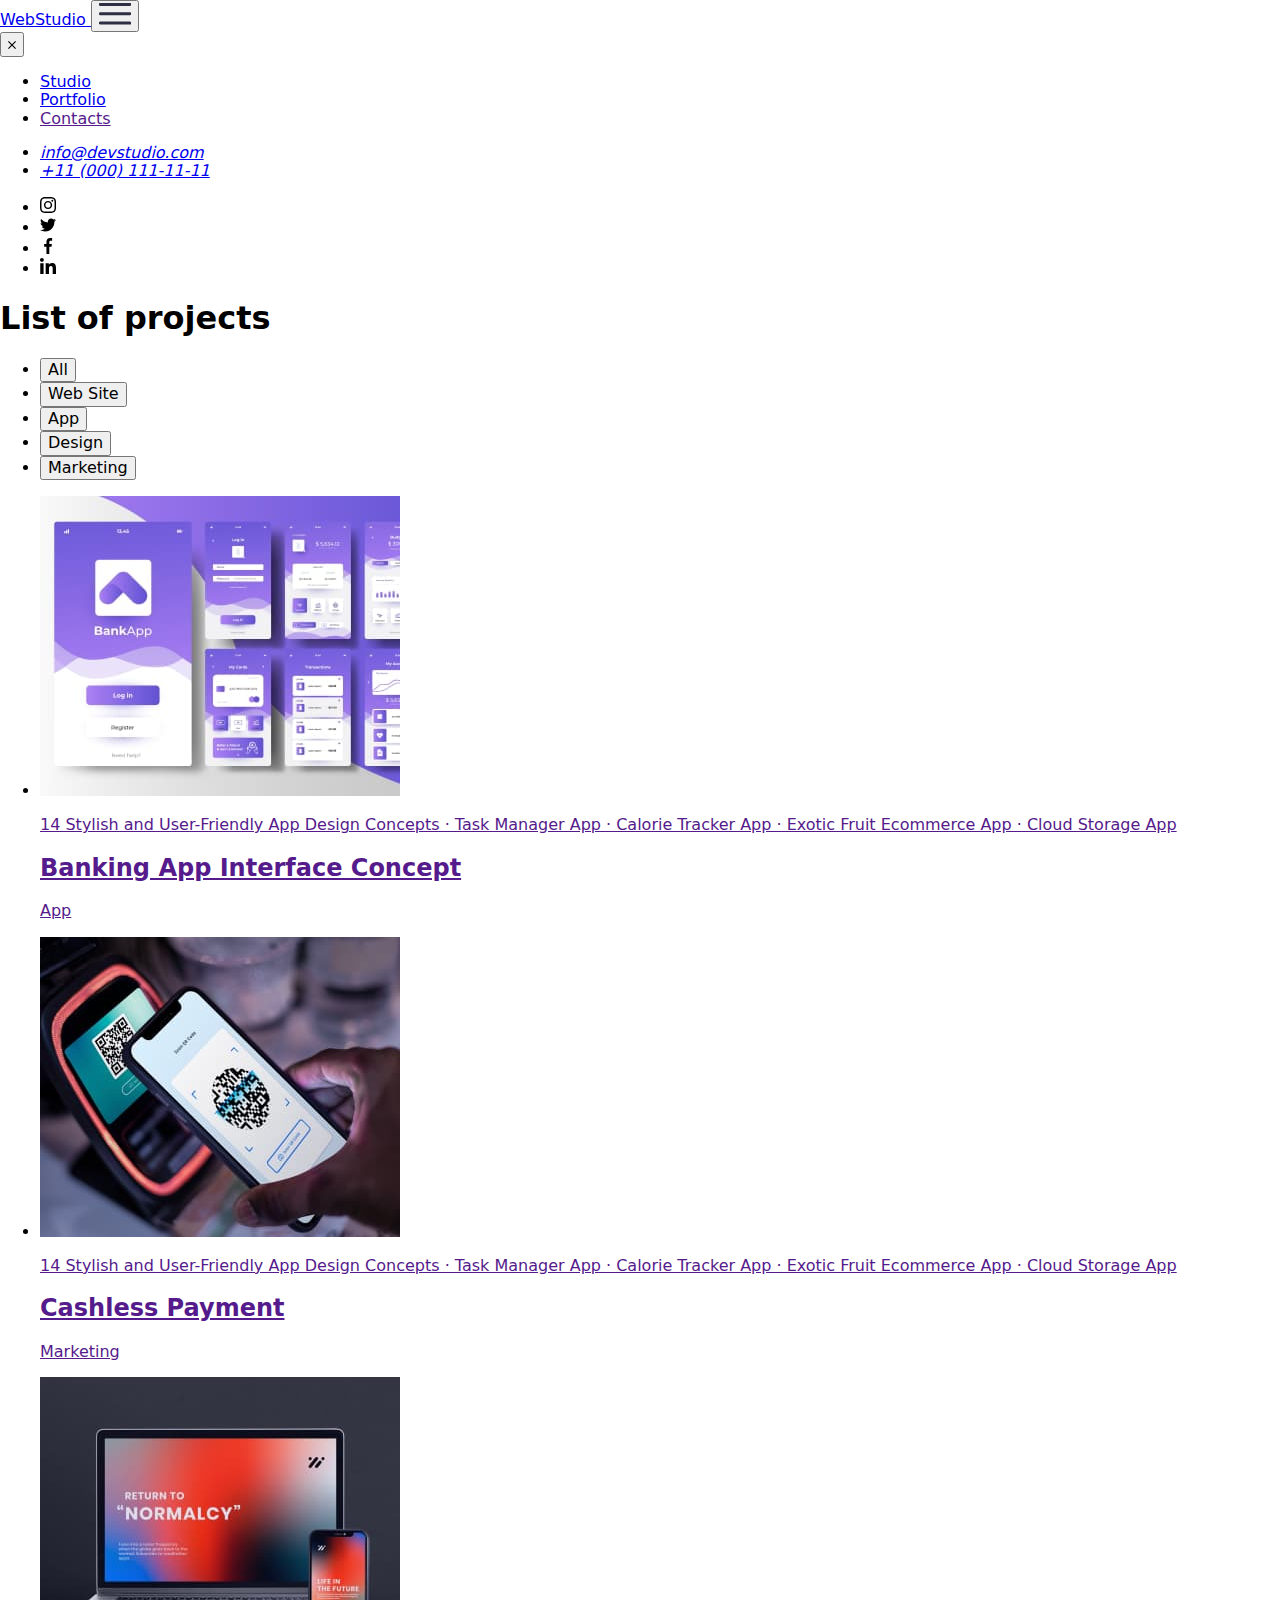
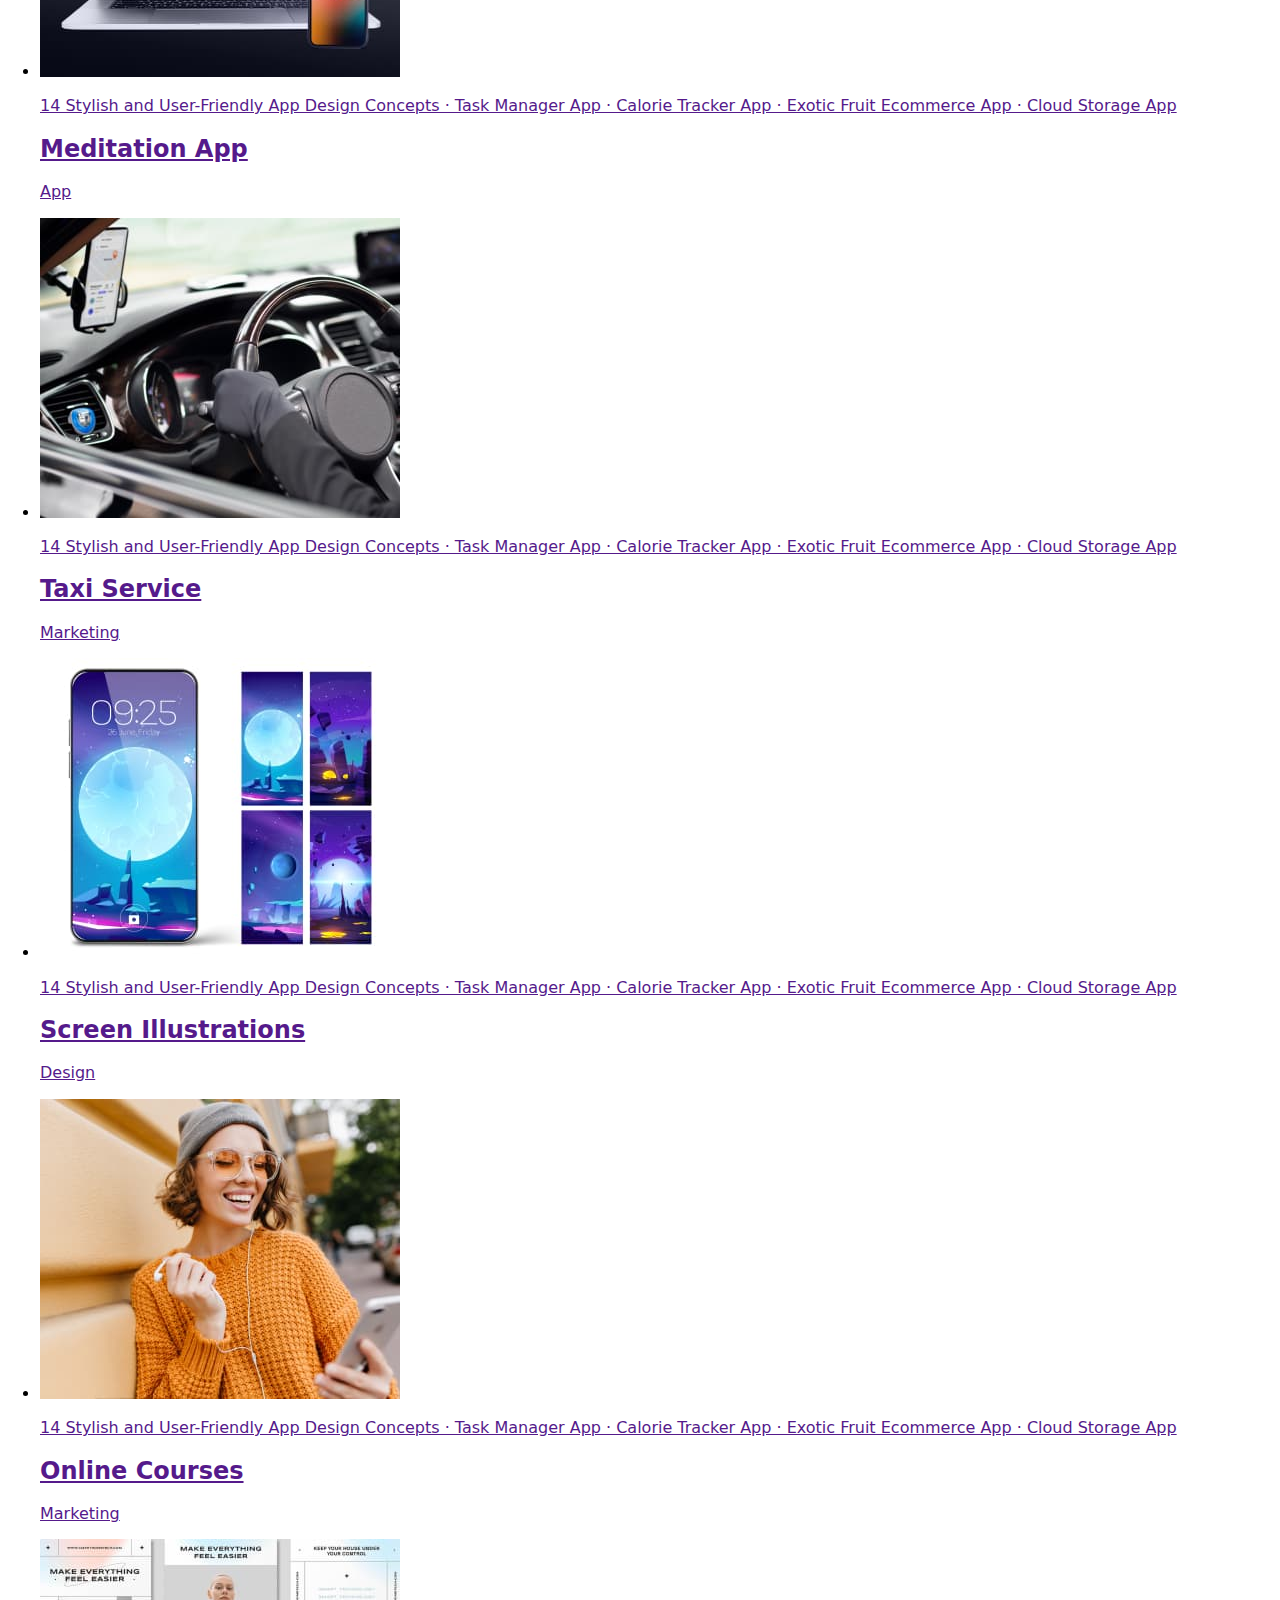
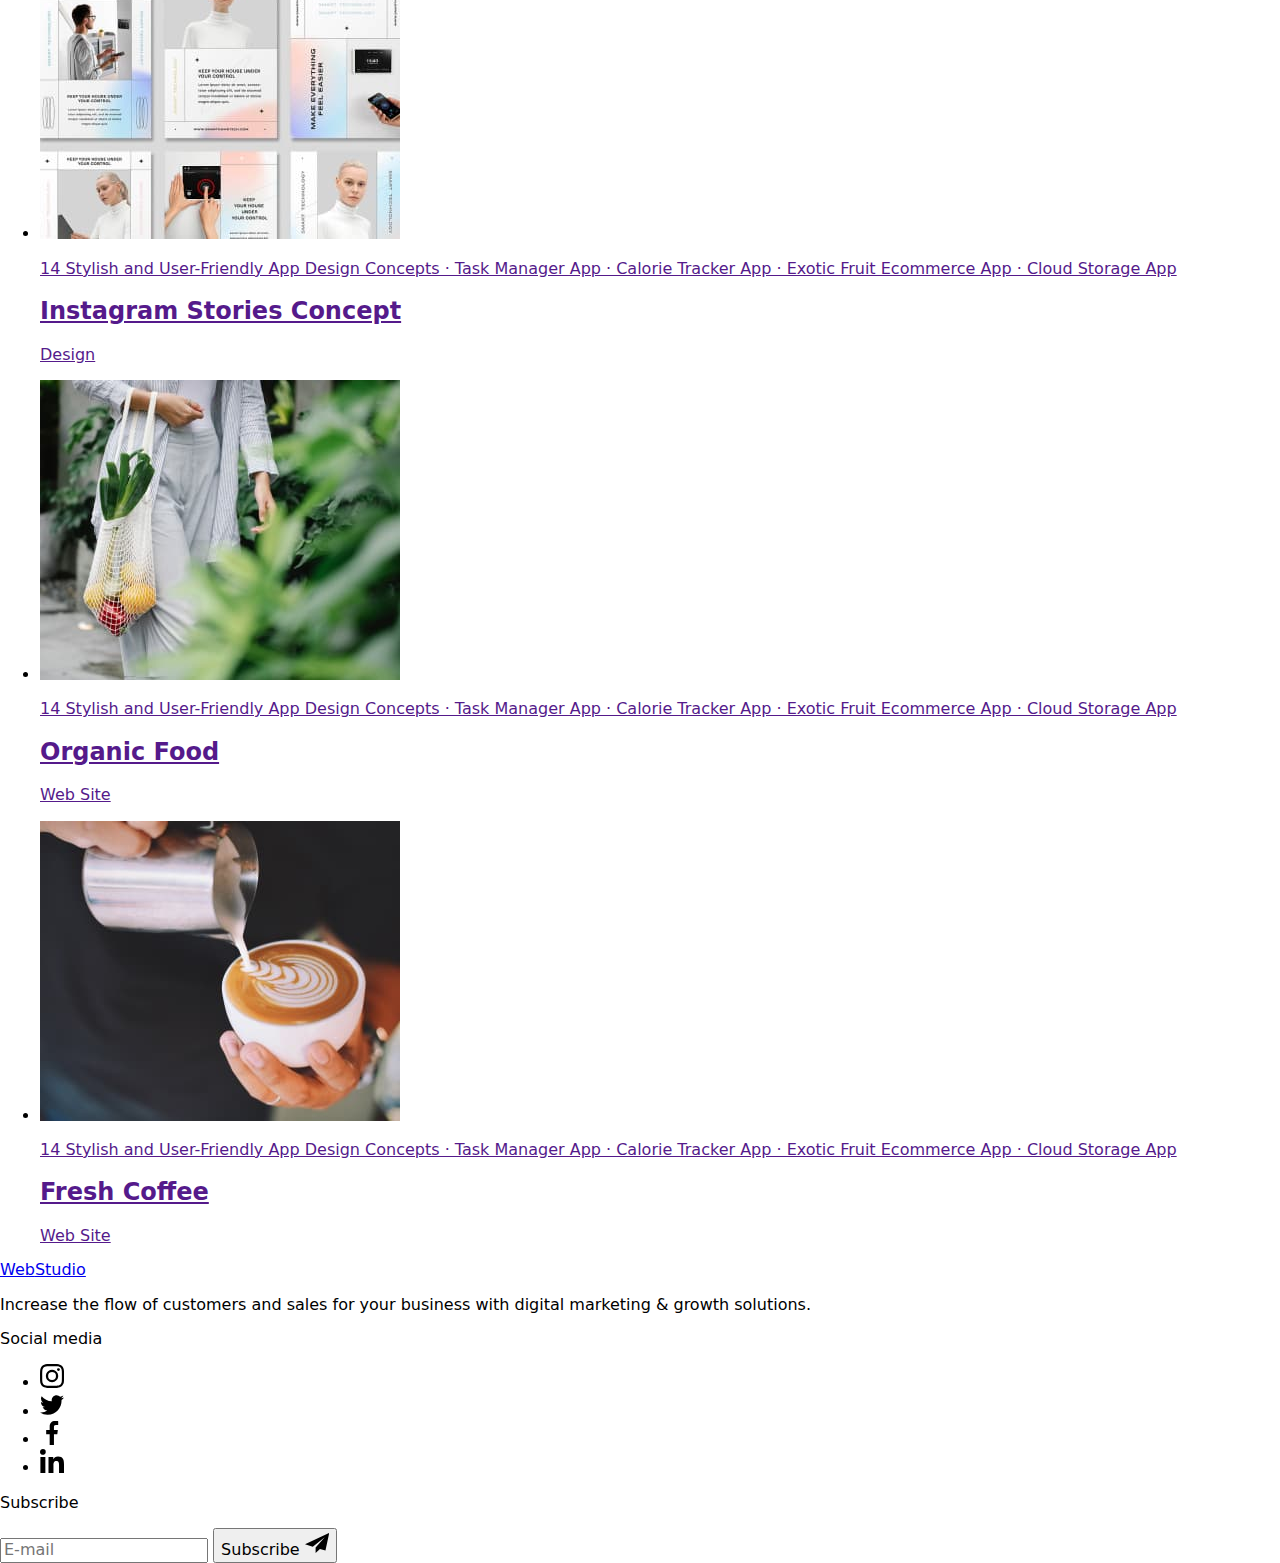
<file: portfolio.html>
<!DOCTYPE html>
<html lang="en">
  <head>
    <meta charset="UTF-8" />
    <meta http-equiv="X-UA-Compatible" content="IE=edge" />
    <meta name="viewport" content="width=device-width, initial-scale=1.0" />
    <title>Portfolio</title>

    <!-- fonts add -->
    <link rel="preconnect" href="https://fonts.googleapis.com" />
    <link rel="preconnect" href="https://fonts.gstatic.com" crossorigin />
    <link
      href="https://fonts.googleapis.com/css2?family=Raleway:wght@800&family=Roboto:wght@400;500;700;900&display=swap"
      rel="stylesheet"
    />
    <!-- normalize -->
    <link
      rel="stylesheet"
      href="https://cdnjs.cloudflare.com/ajax/libs/modern-normalize/1.1.0/modern-normalize.min.css"
    />

    <link rel="stylesheet" href="./css/styles.css" />
  </head>
  <body>
    <header class="header-section">
      <div class="header-main container">
        <div class="header-mobile-menu">
          <a class="logo link" href="./index.html">Web<span class="part-logo-up">Studio</span> </a>
          <button
            type="button"
            class="menu-button-open js-open-menu"
            aria-expanded="false"
            aria-controls="mobile-menu"
          >
            <svg width="32" height="22">
              <use href="./images/icons.svg#openmenu"></use>
            </svg>
          </button>
        </div>

        <!-- navigation -->
        <div class="menu-container js-menu-container">
          <button class="menu-button-close js-close-menu" type="button">
            <svg class="menu-icon-close" width="8" height="8">
              <use href="./images/icons.svg#modal-close"></use>
            </svg>
          </button>

          <nav class="header-navigation">
            <ul class="header-navigation-list list">
              <li class="header-navigation-item">
                <a class="header-navigation-link link" href="./index.html">Studio</a>
              </li>
              <li class="header-navigation-item">
                <a class="header-navigation-link active link" href="./portfolio.html">Portfolio</a>
              </li>
              <li class="header-navigation-item">
                <a class="header-navigation-link link" href="">Contacts</a>
              </li>
            </ul>
          </nav>

          <!-- contacts -->
          <address class="header-address">
            <ul class="header-address-list list">
              <li class="header-address-item">
                <a class="header-address-link link" href="mailto:info@devstudio.com"
                  >info@devstudio.com</a
                >
              </li>
              <li class="header-address-item">
                <a class="header-address-link header-menu-mobile-tel link" href="tel:+110001111111"
                  >+11 (000) 111-11-11</a
                >
              </li>
            </ul>
          </address>

          <!-- header-social-link -->
          <ul class="header-social-list social-list list">
            <li class="social-item">
              <a class="social-icon-link" href="">
                <svg width="16" height="16" class="social-icon">
                  <use href="./images/icons.svg#instagram"></use>
                </svg>
              </a>
            </li>
            <li class="social-item">
              <a class="social-icon-link" href="">
                <svg width="16" height="16" class="social-icon">
                  <use href="./images/icons.svg#twitter"></use>
                </svg>
              </a>
            </li>
            <li class="social-item">
              <a class="social-icon-link" href="">
                <svg width="16" height="16" class="social-icon">
                  <use href="./images/icons.svg#facebook"></use>
                </svg>
              </a>
            </li>
            <li class="social-item">
              <a class="social-icon-link" href="">
                <svg width="16" height="16" class="social-icon">
                  <use href="./images/icons.svg#linkedin"></use>
                </svg>
              </a>
            </li>
          </ul>
        </div>
      </div>
    </header>

    <main>
      <section class="portfolio-section">
        <div class="container">
          <h1 class="visually-hidden">List of projects</h1>

          <!-- filter buttons -->
          <ul class="buttons-list list">
            <li class="button-list-item"><button class="button-item" type="button">All</button></li>
            <li class="button-list-item">
              <button class="button-item" type="button">Web Site</button>
            </li>
            <li class="button-list-item"><button class="button-item" type="button">App</button></li>
            <li class="button-list-item">
              <button class="button-item" type="button">Design</button>
            </li>
            <li class="button-list-item">
              <button class="button-item" type="button">Marketing</button>
            </li>
          </ul>

          <!-- list of the projects -->
          <ul class="project-list list">
            <li class="project-item">
              <a class="project-item-link link" href="">
                <div class="project-item-thumb">
                  <picture>
                    <source
                      srcset="
                        ./images/listofproject/desktop/imgdesktop1@1x.jpg 1x,
                        ./images/listofproject/desktop/imgdesktop1@2x.jpg 2x
                      "
                      media="(min-width: 1158px)"
                    />
                    <source
                      srcset="
                        ./images/listofproject/tablet/imgtablet1@1x.jpg 1x,
                        ./images/listofproject/tablet/imgtablet1@2x.jpg 2x
                      "
                      media="(min-width: 768px)"
                    />
                    <source
                      srcset="
                        ./images/listofproject/mobile/imgobilelp1@1x.jpg 1x,
                        ./images/listofproject/mobile/imgobilelp1@2x.jpg 2x
                      "
                      media="(max-width: 767px)"
                    />
                    <img
                      class="project-item-img img"
                      src="./images/listofproject/img-8.jpg"
                      alt="App with Banking interface"
                      width="360"
                    />
                  </picture>
                  <div class="project-item-overlay">
                    <p class="project-overlay-text">
                      14 Stylish and User-Friendly App Design Concepts · Task Manager App · Calorie
                      Tracker App · Exotic Fruit Ecommerce App · Cloud Storage App
                    </p>
                  </div>
                </div>
                <div class="project-item-text">
                  <h2 class="title-name">Banking App Interface Concept</h2>
                  <p class="text-description">App</p>
                </div>
              </a>
            </li>
            <li class="project-item">
              <a class="project-item-link link" href="">
                <div class="project-item-thumb">
                  <picture>
                    <source
                      srcset="
                        ./images/listofproject/desktop/imgdesktop2@1x.jpg 1x,
                        ./images/listofproject/desktop/imgdesktop2@2x.jpg 2x
                      "
                      media="(min-width: 1158px)"
                    />
                    <source
                      srcset="
                        ./images/listofproject/tablet/imgtablet2@1x.jpg 1x,
                        ./images/listofproject/tablet/imgtablet2@2x.jpg 2x
                      "
                      media="(min-width: 768px)"
                    />
                    <source
                      srcset="
                        ./images/listofproject/mobile/imgobilelp2@1x.jpg 1x,
                        ./images/listofproject/mobile/imgobilelp2@2x.jpg 2x
                      "
                      media="(max-width: 767px)"
                    />
                    <img
                      class="project-item-img img"
                      src="./images/listofproject/img-7.jpg"
                      alt="Pay by mobile"
                      width="360"
                    />
                  </picture>
                  <div class="project-item-overlay">
                    <p class="project-overlay-text">
                      14 Stylish and User-Friendly App Design Concepts · Task Manager App · Calorie
                      Tracker App · Exotic Fruit Ecommerce App · Cloud Storage App
                    </p>
                  </div>
                </div>
                <div class="project-item-text">
                  <h2 class="title-name">Cashless Payment</h2>
                  <p class="text-description">Marketing</p>
                </div>
              </a>
            </li>
            <li class="project-item">
              <a class="project-item-link link" href="">
                <div class="project-item-thumb">
                  <picture>
                    <source
                      srcset="
                        ./images/listofproject/desktop/imgdesktop3@1x.jpg 1x,
                        ./images/listofproject/desktop/imgdesktop3@2x.jpg 2x
                      "
                      media="(min-width: 1158px)"
                    />
                    <source
                      srcset="
                        ./images/listofproject/tablet/imgtablet3@1x.jpg 1x,
                        ./images/listofproject/tablet/imgtablet3@2x.jpg 2x
                      "
                      media="(min-width: 768px)"
                    />
                    <source
                      srcset="
                        ./images/listofproject/mobile/imgobilelp3@1x.jpg 1x,
                        ./images/listofproject/mobile/imgobilelp3@2x.jpg 2x
                      "
                      media="(max-width: 767px)"
                    />
                    <img
                      class="project-item-img img"
                      src="./images/listofproject/img-6.jpg"
                      alt="Laptop with smartphone"
                      width="360"
                    />
                  </picture>
                  <div class="project-item-overlay">
                    <p class="project-overlay-text">
                      14 Stylish and User-Friendly App Design Concepts · Task Manager App · Calorie
                      Tracker App · Exotic Fruit Ecommerce App · Cloud Storage App
                    </p>
                  </div>
                </div>
                <div class="project-item-text">
                  <h2 class="title-name">Meditation App</h2>
                  <p class="text-description">App</p>
                </div>
              </a>
            </li>
            <li class="project-item">
              <a class="project-item-link link" href="">
                <div class="project-item-thumb">
                  <picture>
                    <source
                      srcset="
                        ./images/listofproject/desktop/imgdesktop4@1x.jpg 1x,
                        ./images/listofproject/desktop/imgdesktop4@2x.jpg 2x
                      "
                      media="(min-width: 1158px)"
                    />
                    <source
                      srcset="
                        ./images/listofproject/tablet/imgtablet4@1x.jpg 1x,
                        ./images/listofproject/tablet/imgtablet4@2x.jpg 2x
                      "
                      media="(min-width: 768px)"
                    />
                    <source
                      srcset="
                        ./images/listofproject/mobile/imgobilelp4@1x.jpg 1x,
                        ./images/listofproject/mobile/imgobilelp4@2x.jpg 2x
                      "
                      media="(max-width: 767px)"
                    />
                    <img
                      class="project-item-img img"
                      src="./images/listofproject/img-5.jpg"
                      alt="Driver in the car"
                      width="360"
                    />
                  </picture>
                  <div class="project-item-overlay">
                    <p class="project-overlay-text">
                      14 Stylish and User-Friendly App Design Concepts · Task Manager App · Calorie
                      Tracker App · Exotic Fruit Ecommerce App · Cloud Storage App
                    </p>
                  </div>
                </div>
                <div class="project-item-text">
                  <h2 class="title-name">Taxi Service</h2>
                  <p class="text-description">Marketing</p>
                </div>
              </a>
            </li>
            <li class="project-item">
              <a class="project-item-link link" href="">
                <div class="project-item-thumb">
                  <picture>
                    <source
                      srcset="
                        ./images/listofproject/desktop/imgdesktop5@1x.jpg 1x,
                        ./images/listofproject/desktop/imgdesktop5@2x.jpg 2x
                      "
                      media="(min-width: 1158px)"
                    />
                    <source
                      srcset="
                        ./images/listofproject/tablet/imgtablet5@1x.jpg 1x,
                        ./images/listofproject/tablet/imgtablet5@2x.jpg 2x
                      "
                      media="(min-width: 768px)"
                    />
                    <source
                      srcset="
                        ./images/listofproject/mobile/imgobilelp5@1x.jpg 1x,
                        ./images/listofproject/mobile/imgobilelp5@2x.jpg 2x
                      "
                      media="(max-width: 767px)"
                    />
                    <img
                      class="project-item-img img"
                      src="./images/listofproject/img-4.jpg"
                      alt="Another photo of mobile screen"
                      width="360"
                    />
                  </picture>
                  <div class="project-item-overlay">
                    <p class="project-overlay-text">
                      14 Stylish and User-Friendly App Design Concepts · Task Manager App · Calorie
                      Tracker App · Exotic Fruit Ecommerce App · Cloud Storage App
                    </p>
                  </div>
                </div>
                <div class="project-item-text">
                  <h2 class="title-name">Screen Illustrations</h2>
                  <p class="text-description">Design</p>
                </div>
              </a>
            </li>
            <li class="project-item">
              <a class="project-item-link link" href="">
                <div class="project-item-thumb">
                  <picture>
                    <source
                      srcset="
                        ./images/listofproject/desktop/imgdesktop6@1x.jpg 1x,
                        ./images/listofproject/desktop/imgdesktop6@2x.jpg 2x
                      "
                      media="(min-width: 1158px)"
                    />
                    <source
                      srcset="
                        ./images/listofproject/tablet/imgtablet6@1x.jpg 1x,
                        ./images/listofproject/tablet/imgtablet6@2x.jpg 2x
                      "
                      media="(min-width: 768px)"
                    />
                    <source
                      srcset="
                        ./images/listofproject/mobile/imgobilelp6@1x.jpg 1x,
                        ./images/listofproject/mobile/imgobilelp6@2x.jpg 2x
                      "
                      media="(max-width: 767px)"
                    />
                    <img
                      class="project-item-img img"
                      src="./images/listofproject/img-3.jpg"
                      alt="Girl with smartphone, lough"
                      width="360"
                    />
                  </picture>
                  <div class="project-item-overlay">
                    <p class="project-overlay-text">
                      14 Stylish and User-Friendly App Design Concepts · Task Manager App · Calorie
                      Tracker App · Exotic Fruit Ecommerce App · Cloud Storage App
                    </p>
                  </div>
                </div>
                <div class="project-item-text">
                  <h2 class="title-name">Online Courses</h2>
                  <p class="text-description">Marketing</p>
                </div>
              </a>
            </li>
            <li class="project-item">
              <a class="project-item-link link" href="">
                <div class="project-item-thumb">
                  <picture>
                    <source
                      srcset="
                        ./images/listofproject/desktop/imgdesktop7@1x.jpg 1x,
                        ./images/listofproject/desktop/imgdesktop7@2x.jpg 2x
                      "
                      media="(min-width: 1158px)"
                    />
                    <source
                      srcset="
                        ./images/listofproject/tablet/imgtablet7@1x.jpg 1x,
                        ./images/listofproject/tablet/imgtablet7@2x.jpg 2x
                      "
                      media="(min-width: 768px)"
                    />
                    <source
                      srcset="
                        ./images/listofproject/mobile/imgobilelp7@1x.jpg 1x,
                        ./images/listofproject/mobile/imgobilelp7@2x.jpg 2x
                      "
                      media="(max-width: 767px)"
                    />
                    <img
                      class="project-item-img img"
                      src="./images/listofproject/img-2.jpg"
                      alt="many different screens of mobile app"
                      width="360"
                    />
                  </picture>
                  <div class="project-item-overlay">
                    <p class="project-overlay-text">
                      14 Stylish and User-Friendly App Design Concepts · Task Manager App · Calorie
                      Tracker App · Exotic Fruit Ecommerce App · Cloud Storage App
                    </p>
                  </div>
                </div>
                <div class="project-item-text">
                  <h2 class="title-name">Instagram Stories Concept</h2>
                  <p class="text-description">Design</p>
                </div>
              </a>
            </li>
            <li class="project-item">
              <a class="project-item-link link" href="">
                <div class="project-item-thumb">
                  <picture>
                    <source
                      srcset="
                        ./images/listofproject/desktop/imgdesktop8@1x.jpg 1x,
                        ./images/listofproject/desktop/imgdesktop8@2x.jpg 2x
                      "
                      media="(min-width: 1158px)"
                    />
                    <source
                      srcset="
                        ./images/listofproject/tablet/imgtablet8@1x.jpg 1x,
                        ./images/listofproject/tablet/imgtablet8@2x.jpg 2x
                      "
                      media="(min-width: 768px)"
                    />
                    <source
                      srcset="
                        ./images/listofproject/mobile/imgobilelp8@1x.jpg 1x,
                        ./images/listofproject/mobile/imgobilelp8@2x.jpg 2x
                      "
                      media="(max-width: 767px)"
                    />
                    <img
                      class="project-item-img img"
                      src="./images/listofproject/img-1.jpg"
                      alt="girl with bag"
                      width="360"
                    />
                  </picture>
                  <div class="project-item-overlay">
                    <p class="project-overlay-text">
                      14 Stylish and User-Friendly App Design Concepts · Task Manager App · Calorie
                      Tracker App · Exotic Fruit Ecommerce App · Cloud Storage App
                    </p>
                  </div>
                </div>
                <div class="project-item-text">
                  <h2 class="title-name">Organic Food</h2>
                  <p class="text-description">Web Site</p>
                </div>
              </a>
            </li>
            <li class="project-item">
              <a class="project-item-link link" href="">
                <div class="project-item-thumb">
                  <picture>
                    <source
                      srcset="
                        ./images/listofproject/desktop/imgdesktop9@1x.jpg 1x,
                        ./images/listofproject/desktop/imgdesktop9@2x.jpg 2x
                      "
                      media="(min-width: 1158px)"
                    />
                    <source
                      srcset="
                        ./images/listofproject/tablet/imgtablet9@1x.jpg 1x,
                        ./images/listofproject/tablet/imgtablet9@2x.jpg 2x
                      "
                      media="(min-width: 768px)"
                    />
                    <source
                      srcset="
                        ./images/listofproject/mobile/imgobilelp9@1x.jpg 1x,
                        ./images/listofproject/mobile/imgobilelp9@2x.jpg 2x
                      "
                      media="(max-width: 767px)"
                    />
                    <img
                      class="project-item-img img"
                      src="./images/listofproject/img.jpg"
                      alt="cup of coffe"
                      width="360"
                    />
                  </picture>
                  <div class="project-item-overlay">
                    <p class="project-overlay-text">
                      14 Stylish and User-Friendly App Design Concepts · Task Manager App · Calorie
                      Tracker App · Exotic Fruit Ecommerce App · Cloud Storage App
                    </p>
                  </div>
                </div>
                <div class="project-item-text">
                  <h2 class="title-name">Fresh Coffee</h2>
                  <p class="text-description">Web Site</p>
                </div>
              </a>
            </li>
          </ul>
        </div>
      </section>
    </main>
    <footer class="footer-space">
      <!-- logo -->
      <div class="footer-blocks container">
        <div class="footer-description">
          <a class="logo link" href="./index.html">
            Web<span class="part-logo-down">Studio</span>
          </a>
          <p class="footer-about">
            Increase the flow of customers and sales for your business with digital marketing &
            growth solutions.
          </p>
        </div>

        <div class="footer-block-icons">
          <p class="footer-block-description">Social media</p>

          <ul class="footer-social-list social-list list">
            <li class="social-item">
              <a class="social-icon-link" href="">
                <svg width="24" height="24" class="social-icon">
                  <use href="./images/icons.svg#instagram"></use>
                </svg>
              </a>
            </li>
            <li class="social-item">
              <a class="social-icon-link" href="">
                <svg width="24" height="24" class="social-icon">
                  <use href="./images/icons.svg#twitter"></use>
                </svg>
              </a>
            </li>
            <li class="social-item">
              <a class="social-icon-link" href="">
                <svg width="24" height="24" class="social-icon">
                  <use href="./images/icons.svg#facebook"></use>
                </svg>
              </a>
            </li>
            <li class="social-item">
              <a class="social-icon-link" href="">
                <svg width="24" height="24" class="social-icon">
                  <use href="./images/icons.svg#linkedin"></use>
                </svg>
              </a>
            </li>
          </ul>
        </div>

        <div class="footer-block-subscribe">
          <p class="footer-block-description">Subscribe</p>

          <div class="footer-block-email">
            <label class="footer-label-email">
              <input
                class="footer-input-email"
                type="email"
                name="email-subscribe"
                placeholder="E-mail"
              />
            </label>
            <button class="button-main footer-button-email" type="submit">
              Subscribe
              <svg class="footer-button-icon" width="24" height="24" class="icon-modal-close">
                <use href="./images/icons.svg#iconsend"></use>
              </svg>
            </button>
          </div>
        </div>
      </div>
    </footer>
    <script src="./js/mobile-menu.js"></script>
  </body>
</html>
</file>
<file: css/styles.css>
:root {
  --color-bcg: grey;
  --color-text: white;
}

[dark] {
  --color-bcg: white;
  --color-text: grey;
}

.tree {
  background-color: var(--color-bcg);
  padding: 40px;
}

.text {
  color: var(--color-text);
}

.element {
  position: relative;
  background-color: black;
  text-align: center;
  margin-right: auto;
  margin-left: auto;
  color: blue;
  width: 20px;
  height: 20px;
  border-radius: 50%;
}

.element-left {
  position: absolute;
  left: 120px;
  margin-right: auto;
  margin-left: auto;
  background-color: black;
  text-align: center;
  color: blue;
  width: 20px;
  height: 20px;
  border-radius: 50%;
}

.element-rigth {
  margin-right: auto;
  position: absolute;
  margin-left: auto;
  background-color: black;
  text-align: center;
  color: blue;
  width: 20px;
  height: 20px;
  border-radius: 50%;
}

#pixel-to-watch {
  position: absolute;
  width: 10px;
  height: 10px;
  top: 100px;
  left: 0;
  background-color: black;
}

#pixel-to-watch2 {
  position: absolute;
  width: 10px;
  height: 10px;
  top: 200px;
  left: 0;
  background-color: blue;
}

#pixel-to-watch3 {
  position: absolute;
  width: 10px;
  height: 10px;
  top: 300px;
  left: 0;
  background-color: red;
}

#pixel-to-watch4 {
  position: absolute;
  width: 10px;
  height: 10px;
  top: 400px;
  left: 0;
  background-color: blue;
}

#pixel-to-watch5 {
  position: absolute;
  width: 10px;
  height: 10px;
  top: 500px;
  left: 0;
  background-color: red;
}

#pixel-to-watch6 {
  position: absolute;
  width: 10px;
  height: 10px;
  top: 600px;
  left: 0;
  background-color: blue;
}

#pixel-to-watch7 {
  position: absolute;
  width: 10px;
  height: 10px;
  top: 700px;
  left: 0;
  background-color: red;
}

#pixel-to-watch8 {
  position: absolute;
  width: 10px;
  height: 10px;
  top: 800px;
  left: 0;
  background-color: blue;
}

#pixel-to-watch9 {
  position: absolute;
  width: 10px;
  height: 10px;
  top: 900px;
  left: 0;
  background-color: red;
}
</file>
